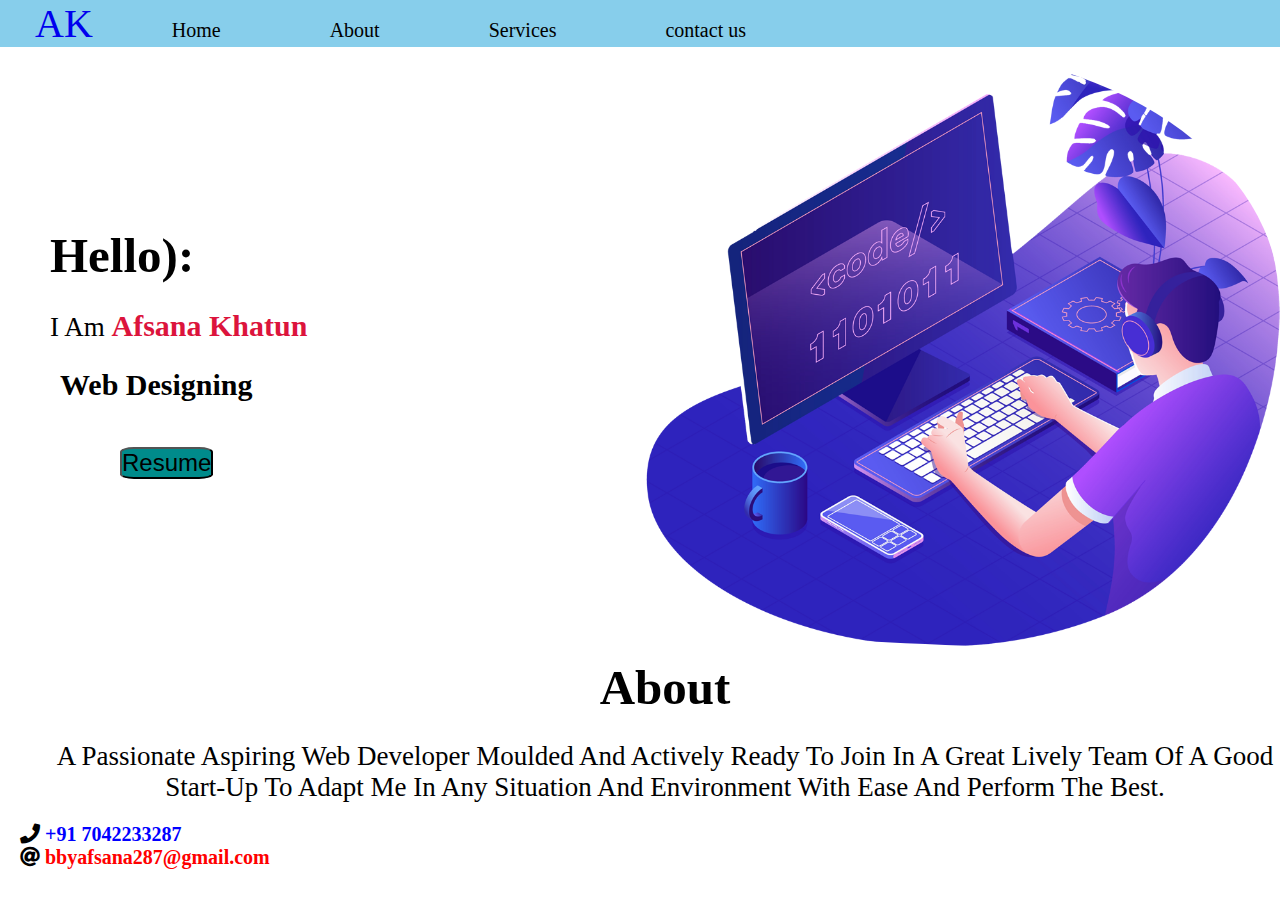
<file: inline.html>
<!DOCTYPE html>
<html lang="en">

<head>
    <meta charset="UTF-8">
    <meta http-equiv="X-UA-Compatible" content="IE=edge">
    <meta name="viewport" content="width=device-width, initial-scale=1.0">
    <title>Portfolio</title>
    <link rel="stylesheet" href="style.css">
    <link rel="stylesheet" href="https://cdnjs.cloudflare.com/ajax/libs/font-awesome/5.15.4/css/all.min.css"
        integrity="sha512-1ycn6IcaQQ40/MKBW2W4Rhis/DbILU74C1vSrLJxCq57o941Ym01SwNsOMqvEBFlcgUa6xLiPY/NS5R+E6ztJQ=="
        crossorigin="anonymous" referrerpolicy="no-referrer" />
</head>

<body>
    <nav class='container'>
        <div class="logo">
            <a href="./" class="logoimg">AK</a>

            <a href="" class="navbar">Home</a>
            <a href="" class="navbar">About</a>
            <a href="" class="navbar">Services</a>
            <a href="" class="navbar">contact us</a>
            <!-- <button class="btn">signin</button> -->
        </div>
        </div>




    </nav>
    <img src="./hro.png" alt="" class="heroimg">
    <h1>Hello):</h1>
    <p>I am <span class='name'>afsana khatun</span></p>
    <h2> Web Designing</h2>
    <button href='' class="resume">resume</button>
    <!--about page-->
    <section>
        <h1 style="text-align: center;">About</h1>
        <p class="about">A passionate aspiring Web Developer moulded and Actively ready to join in a great lively team
            of a good
            start-up to adapt me in any situation and environment with ease and perform the best.</p>
        <div class="details">
            <i class="fas fa-phone"><span class="mobile"> +91 7042233287</span></i><br>
            <i class="fas fa-at">
                <spna class="email"> bbyafsana287@gmail.com</spna>
            </i>
        </div>
    </section>
</body>

</html>
</file>
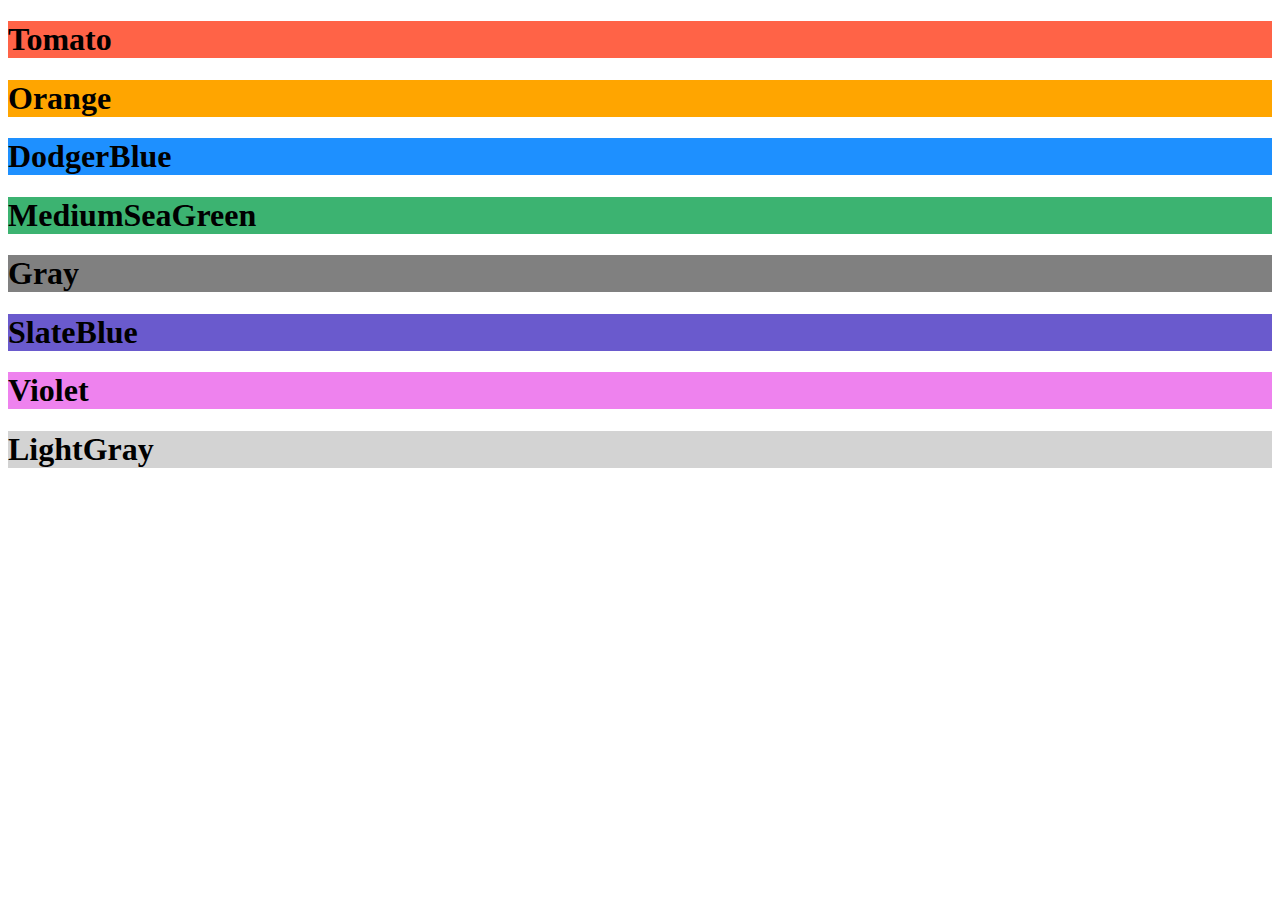
<file: pratices/color.html>
<!DOCTYPE html>
<html lang="en">
<head>
    <meta charset="UTF-8">
    <meta http-equiv="X-UA-Compatible" content="IE=edge">
    <meta name="viewport" content="width=device-width, initial-scale=1.0">
    <title>Document</title>
</head>
<style>




</style>
<body>
    <h1 style="background-color:Tomato;">Tomato</h1>
<h1 style="background-color:Orange;">Orange</h1>
<h1 style="background-color:DodgerBlue;">DodgerBlue</h1>
<h1 style="background-color:MediumSeaGreen;">MediumSeaGreen</h1>
<h1 style="background-color:Gray;">Gray</h1>
<h1 style="background-color:SlateBlue;">SlateBlue</h1>
<h1 style="background-color:Violet;">Violet</h1>
<h1 style="background-color:LightGray;">LightGray</h1>

</body>
</html>
</file>
<file: style.css>
*{
padding: 0;
margin: 0;
box-sizing: border-box;

}

.container{
background-color: skyblue;


}




.logoimg{
  font-size: 40px;
text-decoration:none;
padding-left: 35px ;



}
.navbar{
 padding-left: 45px;
 text-decoration: none;
 font-size: 20px;
 text-align: center;
 margin: 20px 30px ;
color:black;

}
.btn{
margin-left: 300px;
font-size: 24px;
text-transform: capitalize;
color:pink;
background-color:black;
border-radius: 20%;
cursor: pointer;

}

.heroimg{
width: 50%;
margin-left: 50%;
position:absolute;
border-radius: 50% 72% 18% 82% / 62% 52% 35% 10%
}
.heroimg:hover {
    /* Start the shake animation and make the animation last for 0.5 seconds */
    animation: shake 0.5s;
  
    /* When the animation is finished, start again */
    animation-iteration-count: infinite;
  }
  
  @keyframes shake {
    0% { transform: translate(1px, 1px) rotate(0deg); }
    10% { transform: translate(-1px, -2px) rotate(-1deg); }
    20% { transform: translate(-3px, 0px) rotate(1deg); }
    30% { transform: translate(3px, 2px) rotate(0deg); }
    40% { transform: translate(1px, -1px) rotate(1deg); }
    50% { transform: translate(-1px, 2px) rotate(-1deg); }
    60% { transform: translate(-3px, 1px) rotate(0deg); }
    70% { transform: translate(3px, 1px) rotate(-1deg); }
    80% { transform: translate(-1px, -1px) rotate(1deg); }
    90% { transform: translate(1px, 2px) rotate(0deg); }
    100% { transform: translate(1px, -2px) rotate(-1deg); }
  }

h1{

margin-top: 180px;
font-size: 49px;
margin-left:50px ;


}
p{
    margin-top: 25px;
    font-size: 27px;
    margin-left: 50px;
    text-transform: capitalize;


}
.name{

    color: crimson;
    font-weight: 800;
    font-size: 30px;
}
h2{
    margin-top: 25px;
    font-size: 30px;
    margin-left: 60px;
    text-transform: capitalize;


    
}
.resume{

font-size: 24px;
text-transform: capitalize;
margin-top:45px;
margin-left:120px;
background-color: darkcyan;
border-radius: 15%;

}

.about{

    text-align: center;


}
.details{

    margin-left: 20px;
    margin-top: 20px;
    font-size: 20px;
 
}
.mobile{

color:blue

}
.email{
    color: red;
}
</file>
